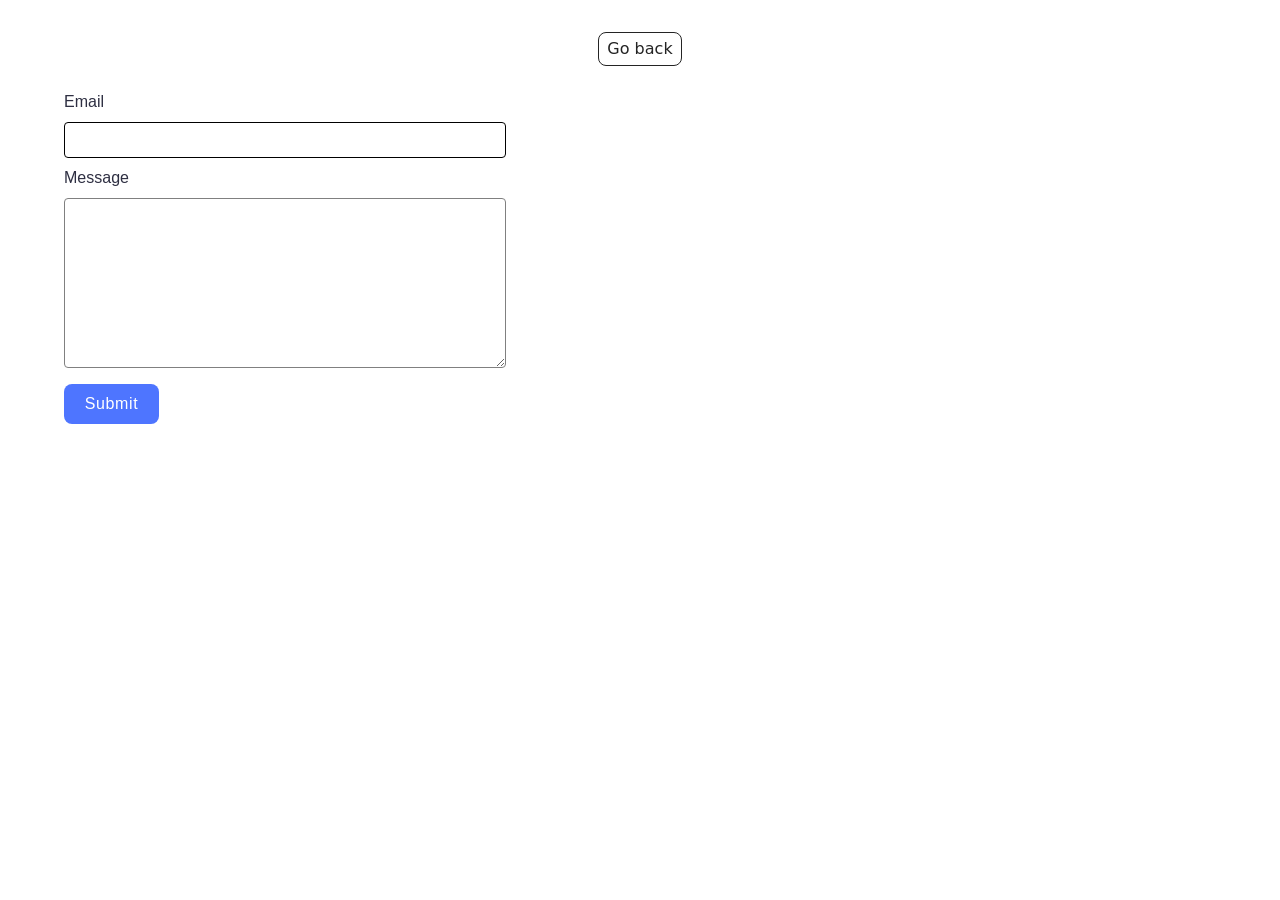
<file: src/2-form.html>
<!doctype html>
<html lang="uk">
  <head>
    <meta charset="UTF-8" />
    <title>Feedback Form</title>
    <link rel="stylesheet" href="./css/styles.css" />
  </head>
  <body>
    <main>
      <div class="container">
        <a class="back-link" href="./index.html">Go back</a>

        <form class="feedback-form" autocomplete="off">
          <label>
            Email
            <input type="email" name="email" autofocus />
          </label>
          <label>
            Message
            <textarea name="message" rows="8"></textarea>
          </label>
          <button type="submit">Submit</button>
        </form>
      </div>
    </main>

    <script type="module" src="./js/2-form.js"></script>
  </body>
</html>
</file>
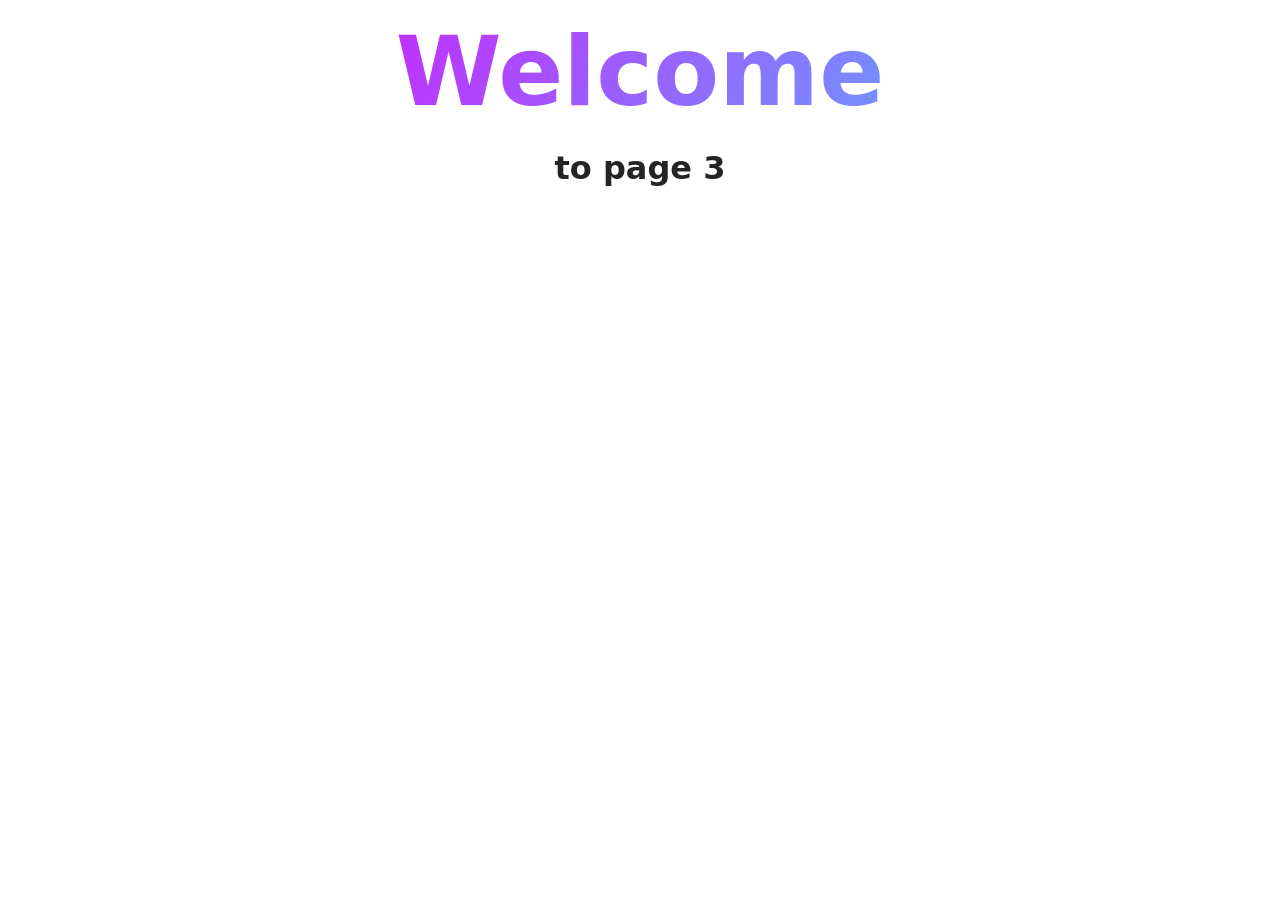
<file: src/page-3.html>
<!DOCTYPE html>
<html lang="en">
  <head>
    <meta charset="UTF-8" />
    <meta http-equiv="X-UA-Compatible" content="IE=edge" />
    <meta name="viewport" content="width=device-width, initial-scale=1.0" />
    <title>Page 3</title>
    <link rel="stylesheet" href="./css/styles.css" />
  </head>
  <body>
    <load
      src="./partials/header.html"
      icon-path="./img/sprite.svg#logo"
      highlight-curr="active"
    />

    <main>
      <div class="container">
        <h1 class="main-title">
          <span class="main-title-gradient">Welcome</span> to page 3
        </h1>
        <load src="./partials/back-link.html" />
      </div>
    </main>

    <load src="./partials/footer.html" />
  </body>
</html>
</file>
<file: src/css/styles.css>
/**
  |============================
  | include css partials with
  | default @import url()
  |============================
*/
/* Common styles */
@import url('./reset.css');
@import url('./base.css');
@import url('./container.css');
@import url('./animations.css');

/* Sections style */
@import url('./header.css');
@import url('./vite-promo.css');
@import url('./badges.css');
@import url('./back-link.css');
@import url('./footer.css');

.gallery {
  display: flex;
  flex-wrap: wrap;
  gap: 20px;
  max-width: 1128px;
  margin: 0 auto;
  padding: 24px 0;
  list-style: none;
  justify-content: center;
}

.gallery-item {
  width: calc((100% - 48px) / 3);
}

.gallery-link {
  display: block;
  width: 100%;
  height: 200px;
  text-decoration: none;
}

.gallery-image {
  width: 100%;
  height: 100%;
  object-fit: cover;
  display: block;
  transition: transform 250ms cubic-bezier(0.4, 0, 0.2, 1);
}

.gallery-image:hover {
  transform: scale(1.03);
}

.sl-overlay {
  background-color: #2e2f42 !important;
  opacity: 0.8;
}

.sl-wrapper .sl-close,
.sl-wrapper .sl-navigation button {
  color: #fff !important;
}

.feedback-form {
  display: flex;
  flex-direction: column;
  gap: 8px;
  width: 408px;
  padding: 24px;
  background-color: #fff;
  border-radius: 8px;
  text-align: left;
}

.feedback-form label {
  display: flex;
  flex-direction: column;
  gap: 8px;
  font-family: 'Montserrat', sans-serif;
  font-size: 16px;
  line-height: 1.5;
  color: #2e2f42;
}

.feedback-form input,
.feedback-form textarea {
  width: 100%;
  padding: 8px 16px;
  border: 1px solid #808080;
  border-radius: 4px;
  outline: none;
  font-size: 16px;
  transition: border-color 250ms cubic-bezier(0.4, 0, 0.2, 1);
}

.feedback-form input:hover,
.feedback-form textarea:hover {
  border-color: #000;
}

.feedback-form input:focus,
.feedback-form textarea:focus {
  border-color: #000;
}

.feedback-form button {
  display: flex;
  justify-content: center;
  align-items: center;
  width: 95px;
  height: 40px;
  margin-top: 8px;
  background-color: #4e75ff;
  color: #fff;
  border: none;
  border-radius: 8px;
  font-weight: 500;
  font-size: 16px;
  letter-spacing: 0.04em;
  line-height: 1.5;
  font-family: 'Montserrat', sans-serif;
  cursor: pointer;
  transition: background-color 250ms cubic-bezier(0.4, 0, 0.2, 1);
}

.feedback-form button:hover {
  background-color: #6c8cff;
}
</file>
